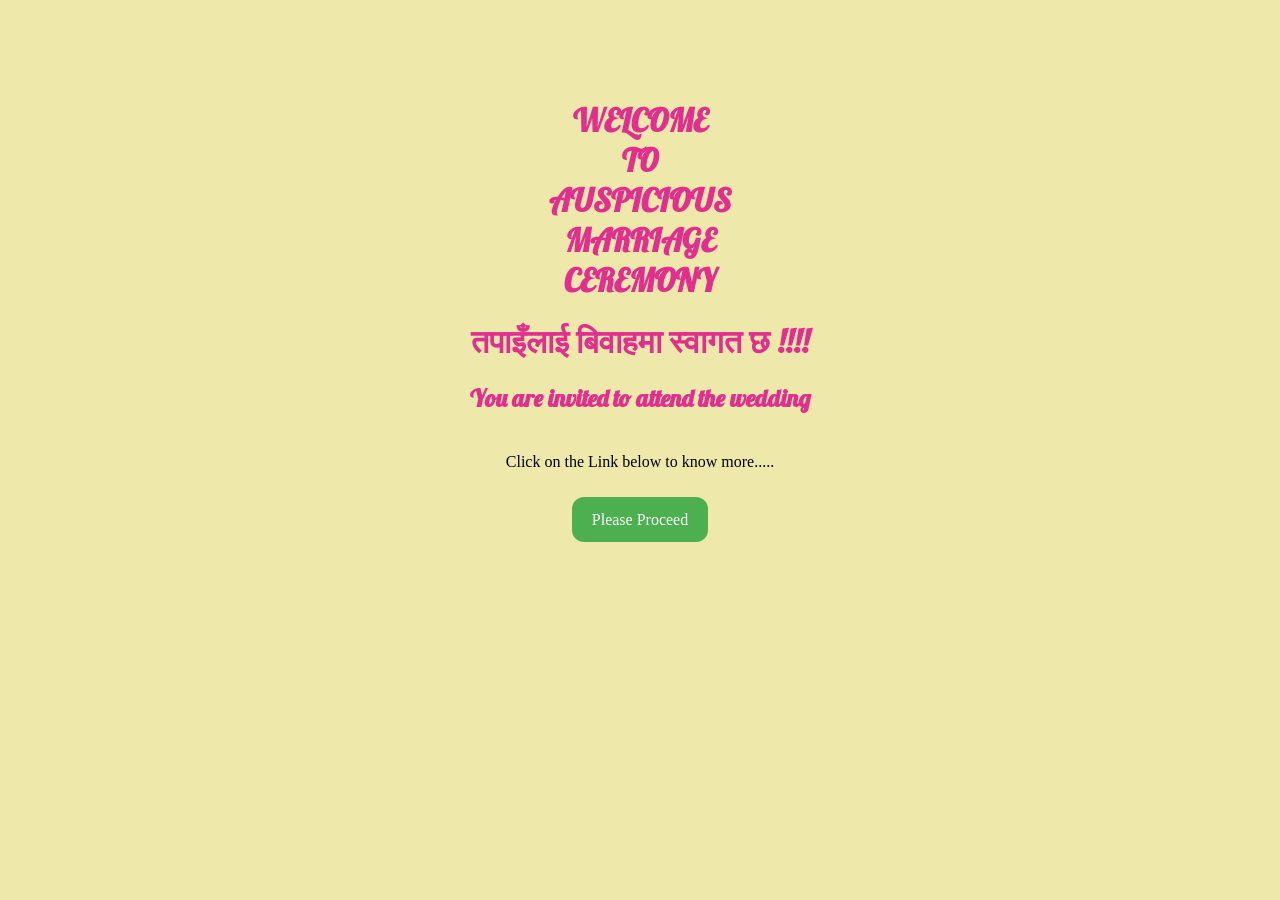
<file: index.html>
<!DOCTYPE html>
	<html>
	<head>
		<meta charset="utf-8">
		<meta name="viewport" content="width=device-width, initial-scale=1">
		<title>Wedding Invitation</title>
		  <link href='https://fonts.googleapis.com/css?family=Open+Sans:300,700|Lobster' rel='stylesheet' type='text/css'>
		<link rel="stylesheet" type="text/css" href="css/style.css">
	</head>
	<body>
	<div class="intro">
		<h1>WELCOME<br>
			TO<br>
			AUSPICIOUS<br>
			MARRIAGE<br>
		CEREMONY</h1>
		<h1>तपाइँलाई बिवाहमा स्वागत छ !!!!</h1>
		<h2>You are invited to attend the wedding</h2>
		<p>Click on the Link below to know more.....</p>
		<a href="index2.html"> Please Proceed</a>
	</div>
	</body>
	</html>
</file>
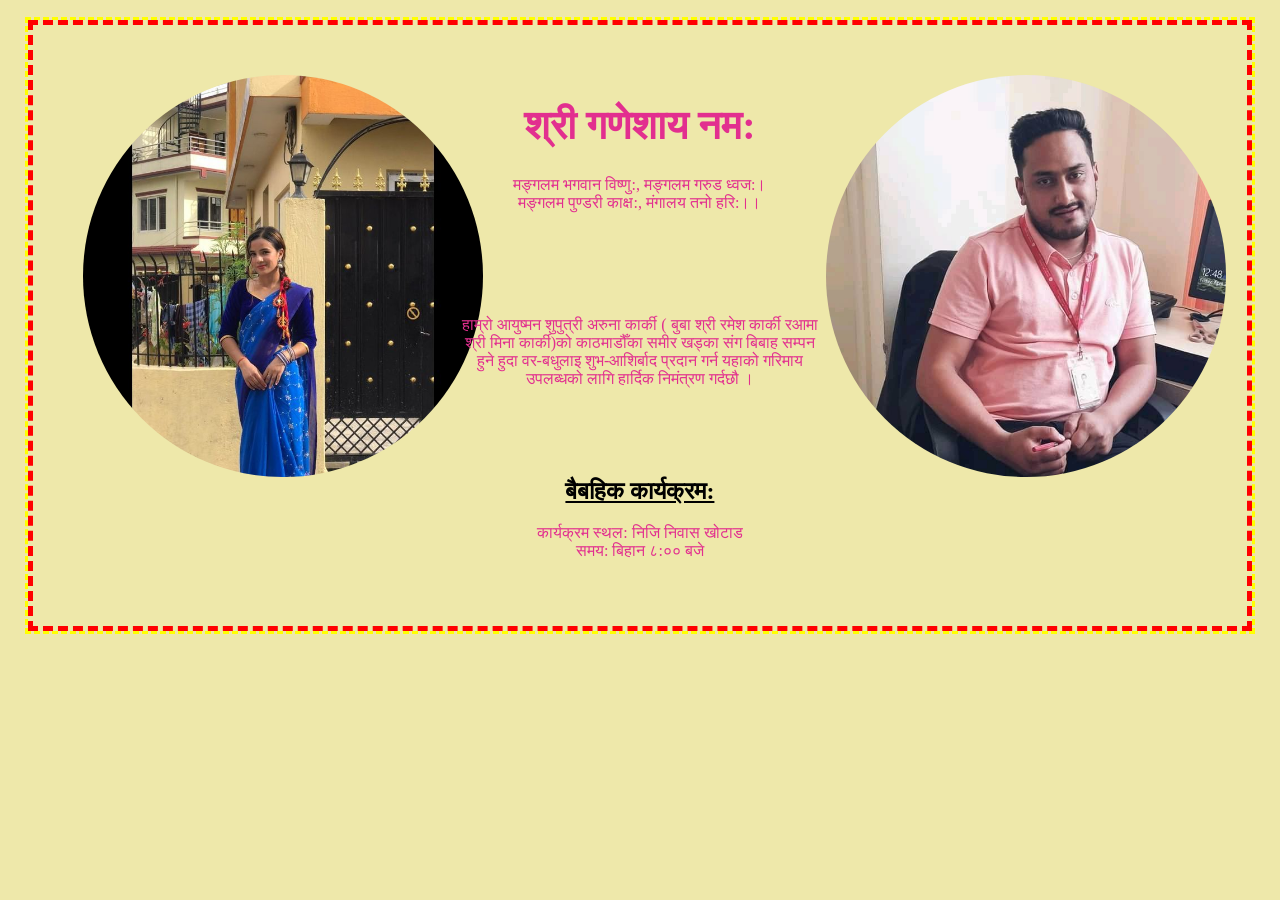
<file: index2.html>
<!DOCTYPE html>
<html>
<head>
	<meta charset="utf-8">
	<meta name="viewport" content="width=device-width, initial-scale=1">
	<title>Wedding Invitation Card</title>
	<link rel="stylesheet" type="text/css" href="css/style2.css">
</head>
<body>
	<div class="chant">
<aside class="content">
<img src="images/arun.jpg">
</aside>
<div class="content">
<h1>श्री गणेशाय नम:</h1>
<p>मङ्गलम भगवान विष्णु:,
मङ्गलम गरुड ध्वज:।<br>
मङ्गलम पुण्डरी  काक्ष:,
मंगालय तनो हरि:।।
</p>
<br>
<br>
<br>
<br>
<p>हाम्रो आयुष्मन शुपुत्री अरुना कार्की ( बुबा श्री रमेश कार्की रआमा श्री  मिना कार्की)को काठमाडौँका समीर खड्का संग बिबाह सम्पन हुने हुदा वर-बधुलाइ शुभ-आशिर्बाद प्रदान गर्न यहाको गरिमाय उपलब्धको लागि हार्दिक निमंत्रण गर्दछौ ।</p>
<br>
<br>
<br>
<h2><u>बैबहिक कार्यक्रम:</u></h2>
<p>कार्यक्रम स्थल: निजि निवास खोटाड <br>
समय: बिहान ८:०० बजे 
</p>
</div>
<aside class="content1">
<img src="images/sameer.jpg">
</aside>
<div class="clear"> </div>
</div>
</div>
</body>
</html>
</file>
<file: css/style.css>
.intro{
	width: 600px;
	margin: 100px auto;
}
body{
	font-family: 'Crimson Pro',serif;
	background-color: palegoldenrod;
	text-align: center;
}
h1, h2{
	font-family: 'Lobster',cursive;
	color: #e22f8f;
	text-align: center;

}
p{
	font-family: 'Monaco', cursive;
	margin: 40px;
}
a {
  width: 100%;
  background-color: #4CAF50;
  color: white;
  padding: 14px 20px;
  margin: 8px 0;
  border: none;
  border-radius: 12px;
  cursor: pointer;
  text-decoration: none;
}
a:hover{
	background-color: #45a049;
}
</file>
<file: css/style2.css>
img{
	border-radius: 50%;
	width: 400px;
	box-shadow:red;
}
.content{
	float: left;
	width: 33.33%;
	display: block;
}
.content1{
	float: left;
	width: 33.33%;
	display: block;
}
body{
	font-family: 'Crimson Pro',serif;
	background-color: palegoldenrod;
	text-align: center;
}
h1, p{
	font-family: 'Lobster',cursive;
	color: #e22f8f;
}
h1{
	font-size: 40px;
}
.clear{
	clear:  both;
}
.chant{
  border: 5px dashed red;
  outline: 3.5px dashed yellow;
  padding: 50px;
  margin: 20px;
}
@media only screen and (max-width: 1060px) {
.chant{
  border: 5px dashed red;
  outline: 3.5px dashed yellow;
  padding: 10px;
  margin: 5px;
  margin: 0 auto;
  }
  .content{
  	float: left;
  	width: 33.3%;
  	display: block;
  }
  img{
	border-radius: 12%;
	width: 150px;
	box-shadow:red;
}

}
</file>
